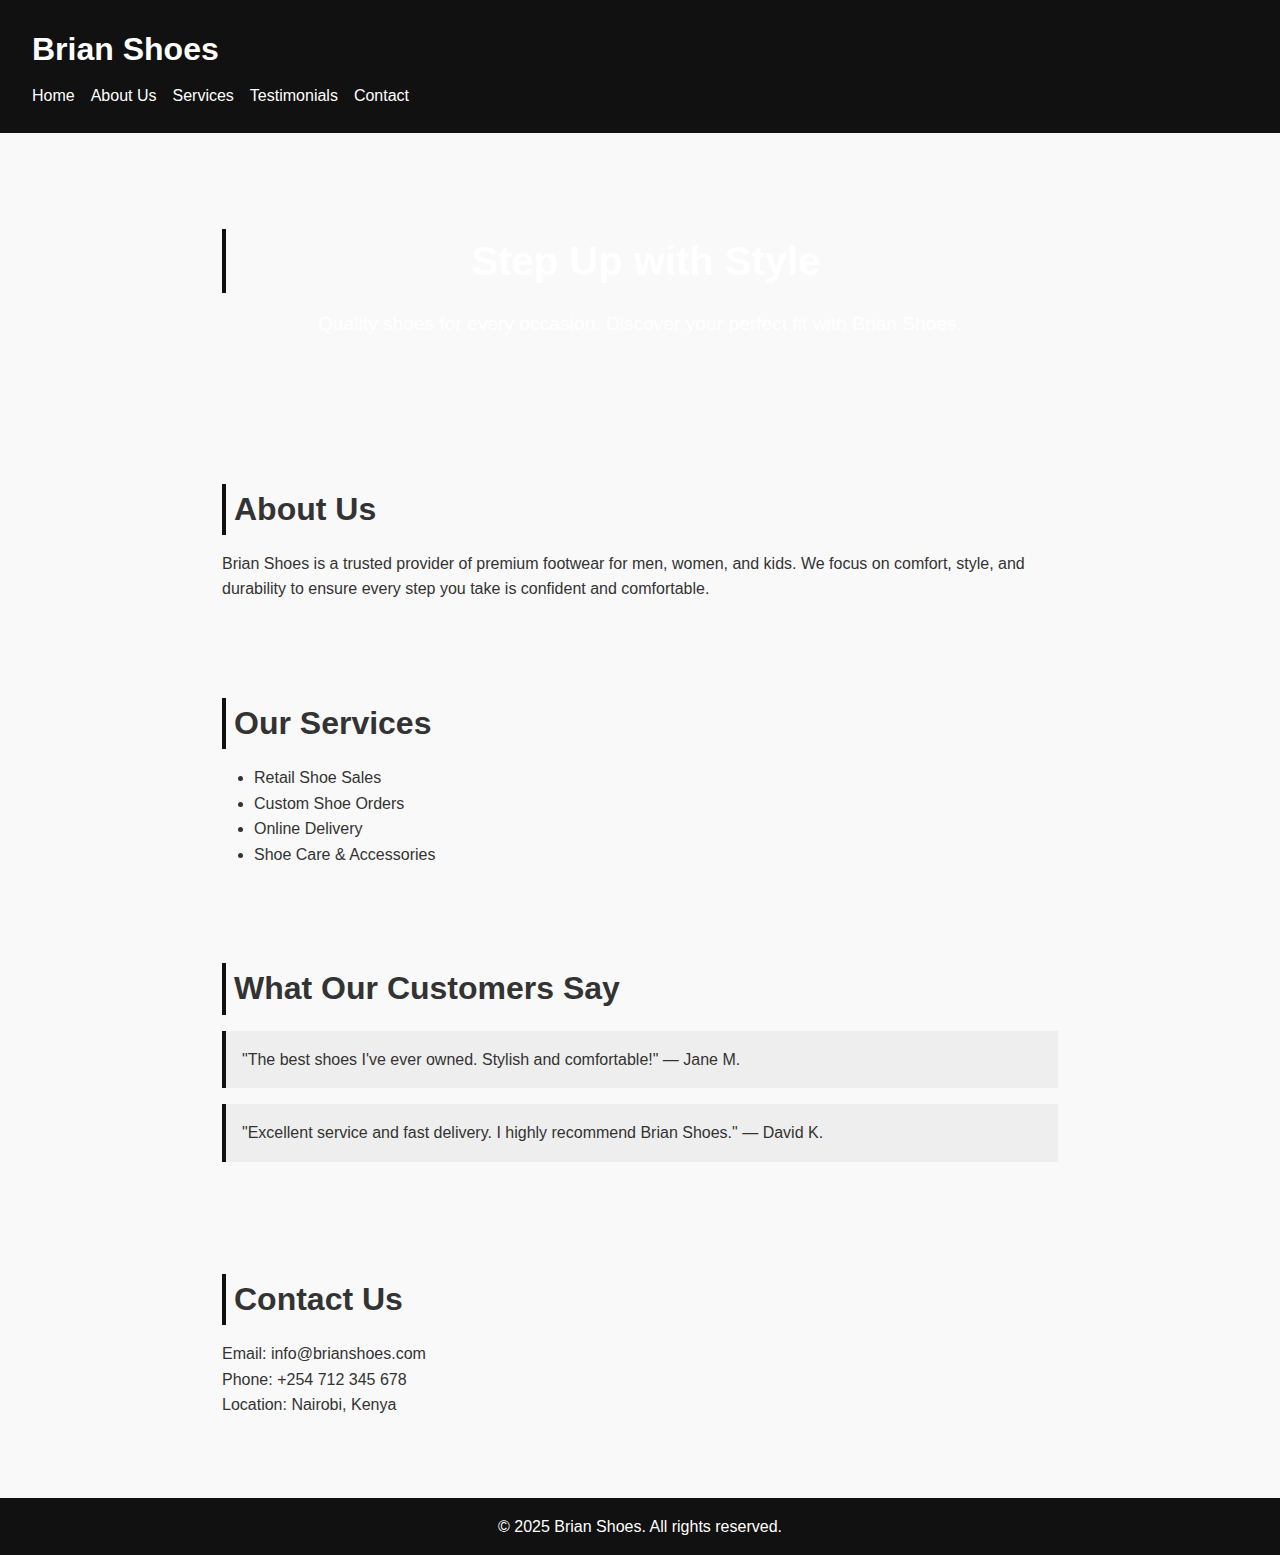
<file: index.html>
<!DOCTYPE html>
<html lang="en">
<head>
  <meta charset="UTF-8" />
  <meta name="viewport" content="width=device-width, initial-scale=1.0"/>
  <title>Brian Shoes | Premium Shoes for Men in Kenya</title>
  <meta name="description" content="Brian Shoes offers stylish, durable, and affordable shoes for men in Kenya. Step up with premium footwear designed for comfort and class." />
  <link rel="stylesheet" href="style.css"/>
</head>
<body>
  <header>
    <h1>Brian Shoes</h1>
    <nav>
      <ul>
        <li><a href="#home">Home</a></li>
        <li><a href="#about">About Us</a></li>
        <li><a href="#services">Services</a></li>
        <li><a href="#testimonials">Testimonials</a></li>
        <li><a href="#contact">Contact</a></li>
      </ul>
    </nav>
  </header>

  <section id="home" class="hero">
    <h2>Step Up with Style</h2>
    <p>Quality shoes for every occasion. Discover your perfect fit with Brian Shoes.</p>
  </section>

  <section id="about">
    <h2>About Us</h2>
    <p>Brian Shoes is a trusted provider of premium footwear for men, women, and kids. We focus on comfort, style, and durability to ensure every step you take is confident and comfortable.</p>
  </section>

  <section id="services">
    <h2>Our Services</h2>
    <ul>
      <li>Retail Shoe Sales</li>
      <li>Custom Shoe Orders</li>
      <li>Online Delivery</li>
      <li>Shoe Care & Accessories</li>
    </ul>
  </section>

  <section id="testimonials">
    <h2>What Our Customers Say</h2>
    <blockquote>
      "The best shoes I've ever owned. Stylish and comfortable!" — Jane M.
    </blockquote>
    <blockquote>
      "Excellent service and fast delivery. I highly recommend Brian Shoes." — David K.
    </blockquote>
  </section>

  <section id="contact">
    <h2>Contact Us</h2>
    <p>Email: info@brianshoes.com</p>
    <p>Phone: +254 712 345 678</p>
    <p>Location: Nairobi, Kenya</p>
  </section>

  <footer>
    <p>&copy; 2025 Brian Shoes. All rights reserved.</p>
  </footer>
</body>
</html>
</file>
<file: style.css>
/* Reset default browser styles */
* {
  margin: 0;
  padding: 0;
  box-sizing: border-box;
}

body {
  font-family: 'Segoe UI', Tahoma, Geneva, Verdana, sans-serif;
  background-color: #f9f9f9;
  color: #333;
  line-height: 1.6;
}

/* Header */
header {
  background-color: #111;
  color: #fff;
  padding: 1.5rem 2rem;
}

header h1 {
  margin-bottom: 0.5rem;
}

nav ul {
  list-style: none;
  display: flex;
  flex-wrap: wrap;
  gap: 1rem;
}

nav a {
  color: #fff;
  text-decoration: none;
  font-weight: 500;
}

nav a:hover {
  text-decoration: underline;
}

/* Hero Section */
.hero {
  background: url('https://images.unsplash.com/photo-1562183241-b937e95585b0?auto=format&fit=crop&w=1350&q=80') center/cover no-repeat;
  color: white;
  padding: 6rem 2rem;
  text-align: center;
}

.hero h2 {
  font-size: 2.5rem;
  margin-bottom: 1rem;
}

.hero p {
  font-size: 1.2rem;
}

/* Sections */
section {
  padding: 3rem 2rem;
  max-width: 900px;
  margin: auto;
}

section h2 {
  font-size: 2rem;
  margin-bottom: 1rem;
  border-left: 4px solid #111;
  padding-left: 0.5rem;
}

section ul {
  list-style-type: disc;
  margin-left: 2rem;
}

blockquote {
  margin: 1rem 0;
  padding: 1rem;
  background: #eee;
  border-left: 4px solid #111;
}

/* Footer */
footer {
  background-color: #111;
  color: #fff;
  text-align: center;
  padding: 1rem 0;
  margin-top: 2rem;
}

/* Responsive */
@media (max-width: 600px) {
  nav ul {
    flex-direction: column;
  }

  .hero h2 {
    font-size: 2rem;
  }

  .hero p {
    font-size: 1rem;
  }
}
</file>
